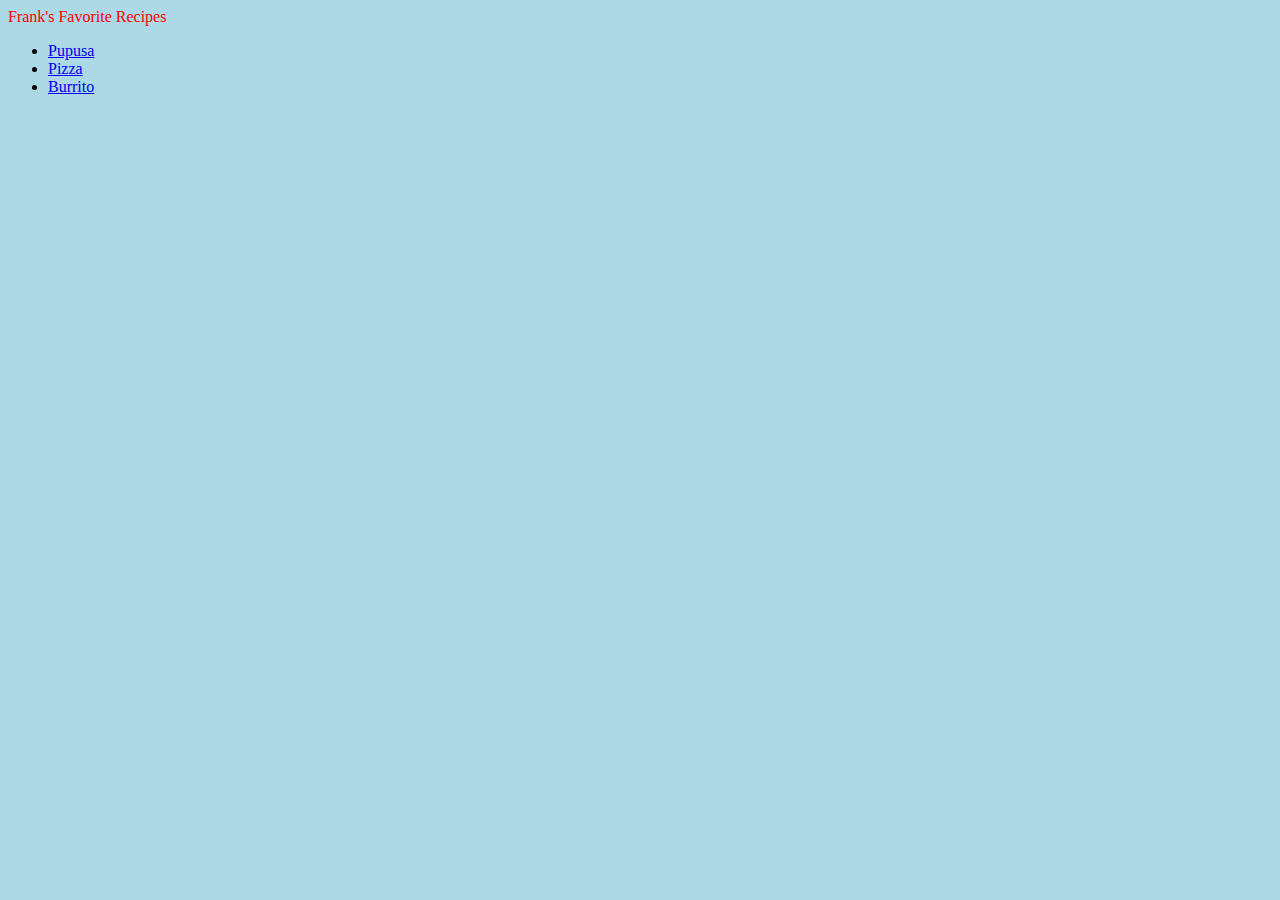
<file: index.html>
<!DOCTYPE html>
<html>
<head>
    <meta charset="UTF-8">
    <meta name="viewport" content="width=device-width, initial-scale=1.0">
    <meta http-equiv="X-UA-Compatible" content="ie=edge">
    <link rel="stylesheet" href="styles.css">
    <title>Document</title>
</head>
<body>
    <hi style="color:red;">Frank's Favorite Recipes</hi>
    <ul>
      <li><a href="./recipes/pupusa.html">Pupusa</a></li>
      <li><a href="./recipes/pizza.html">Pizza</a></li>
      <li><a href="./recipes/burrito.html">Burrito</a></li>
    </ul>
</body>
</html>
</file>
<file: styles.css>
body {
    background-color: lightblue;
  }

div {
    color: white;
    background-color: black;
  }
  
  p {
    color: red;
  }

  @font-face {
    font-family:'Memphis River' ;
    src: url();
  }

  img {
    height: auto;
    width: 500px;
  }
</file>
